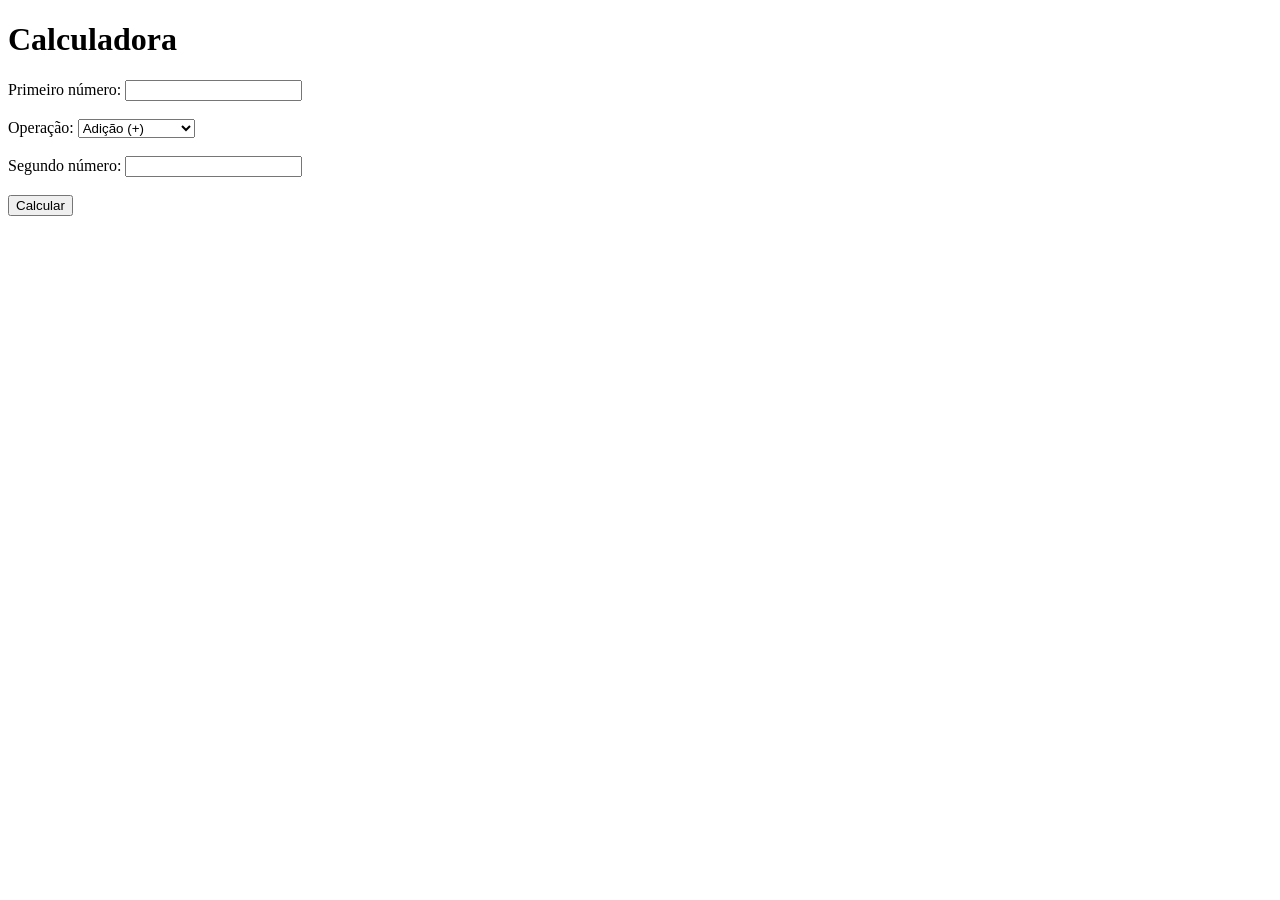
<file: atv calculadora em java/index.html>
<!DOCTYPE html>
<html lang="pt-br">

<head>
    <meta charset="UTF-8">
    <title>Calculadora</title>
</head>

<body>

    <h1>Calculadora</h1>

    <form id="formCalculadora">

        <label>Primeiro número:</label>
        <input type="number" step="any" name="num1" required>

        <br><br>

        <label>Operação:</label>
        <select name="operacao" required>
            <option value="+">Adição (+)</option>
            <option value="-">Subtração (-)</option>
            <option value="*">Multiplicação (*)</option>
            <option value="/">Divisão (/)</option>
        </select>

        <br><br>

        <label>Segundo número:</label>
        <input type="number" step="any" name="num2" required>

        <br><br>

        <button type="submit">Calcular</button>

    </form>

    <h2 id="resultado"></h2>

    <script>
        const form = document.getElementById('formCalculadora');
        const saida = document.getElementById('resultado');

        form.addEventListener('submit', async (e) => {
            e.preventDefault();

            try {
                const resp = await fetch('calcular.php', {
                    method: 'POST',
                    body: new FormData(form)
                });

                const dados = await resp.json();

                saida.textContent = dados.sucesso
                    ? 'Resultado: ' + dados.resultado
                    : dados.mensagem;
            } catch (erro) {
                saida.textContent = 'Erro ao comunicar com o servidor.';
            }
        });
    </script>

</body>

</html>
</file>
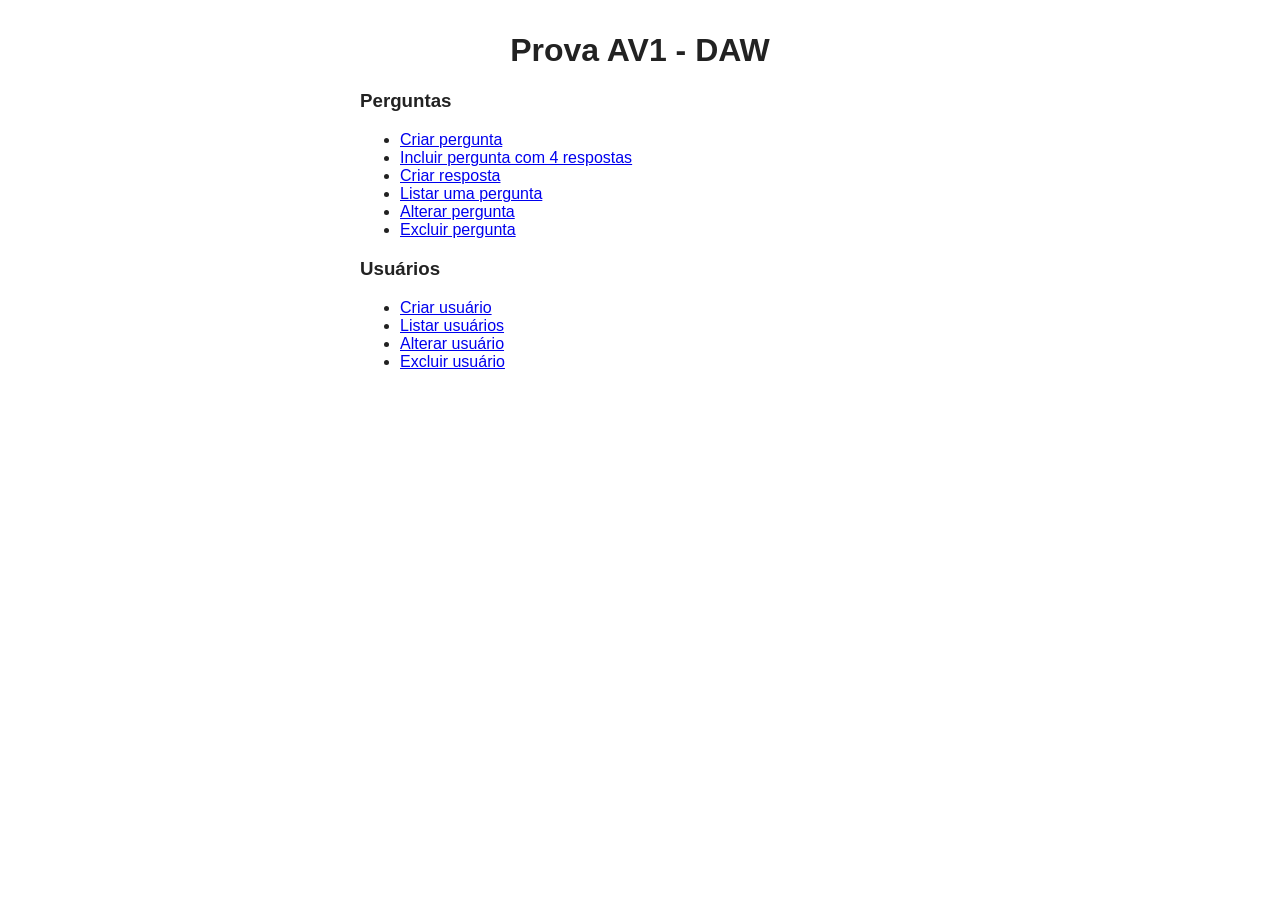
<file: prova AV1 JS/index.html>
<!DOCTYPE html>
<html lang="pt-br">
<head>
    <meta charset="UTF-8">
    <meta name="viewport" content="width=device-width, initial-scale=1.0">
    <title>Prova AV1 - Menu</title>
    <link rel="stylesheet" href="style.css">
</head>
<body>
    <h1>Prova AV1 - DAW</h1>
    <h3>Perguntas</h3>
    <ul>
        <li><a href="criar_pergunta.html">Criar pergunta</a></li>
        <li><a href="incluir_pergunta.html">Incluir pergunta com 4 respostas</a></li>
        <li><a href="criar_resposta.html">Criar resposta</a></li>
        <li><a href="listar_1pergunta.html">Listar uma pergunta</a></li>
        <li><a href="alterar_pergunta.html">Alterar pergunta</a></li>
        <li><a href="excluir_pergunta.html">Excluir pergunta</a></li>
    </ul>
    <h3>Usuários</h3>
    <ul>
        <li><a href="criar_usuario.html">Criar usuário</a></li>
        <li><a href="listar_usuarios.html">Listar usuários</a></li>
        <li><a href="alterar_usuario.html">Alterar usuário</a></li>
        <li><a href="excluir_usuario.html">Excluir usuário</a></li>
    </ul>
</body>
</html>
</file>
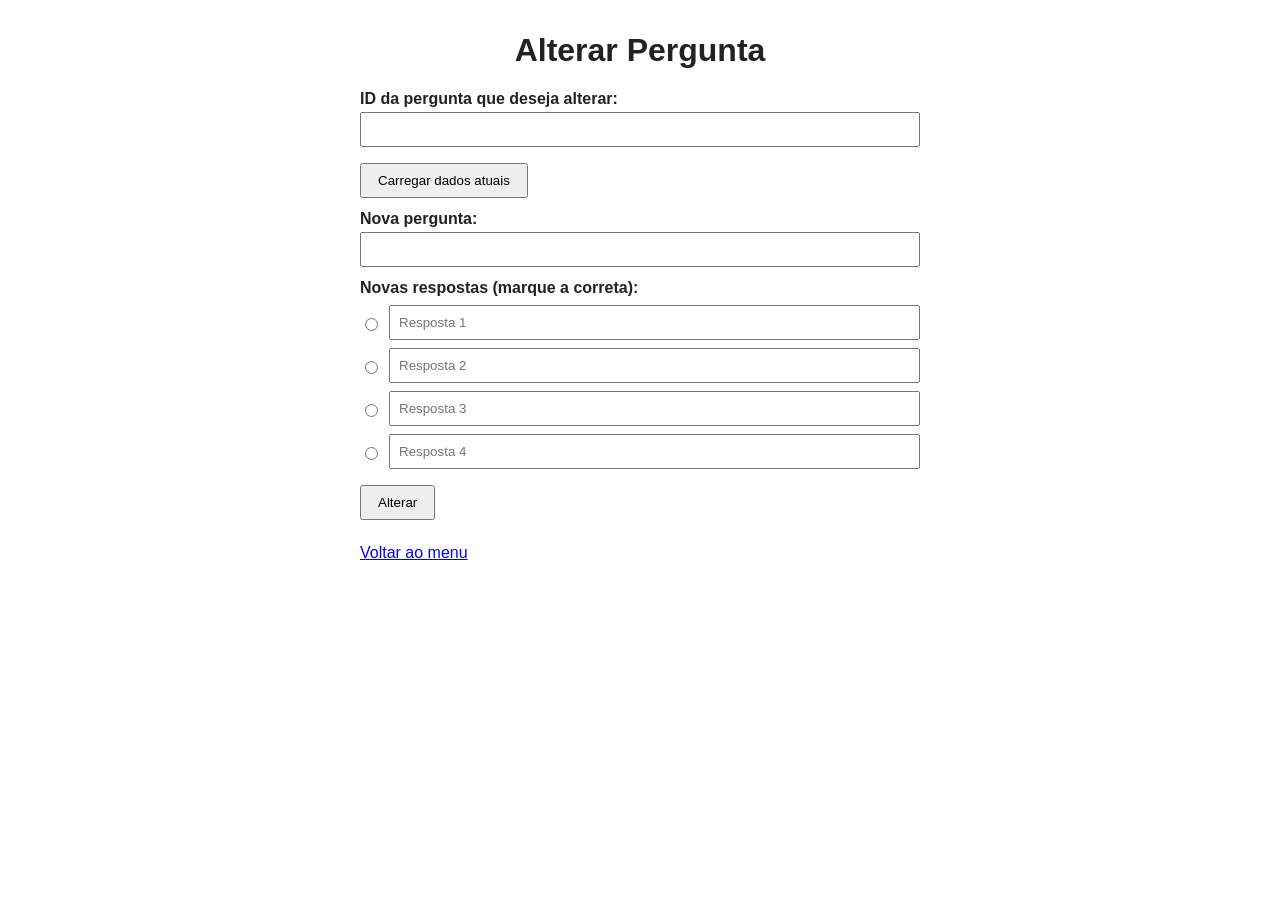
<file: prova AV1 JS/alterar_pergunta.html>
<!DOCTYPE html>
<html lang="pt-br">
<head>
    <meta charset="UTF-8">
    <meta name="viewport" content="width=device-width, initial-scale=1.0">
    <title>Alterar Pergunta</title>
    <link rel="stylesheet" href="style.css">
</head>
<body>
    <h1>Alterar Pergunta</h1>

    <form id="formulario">
        <label for="id">ID da pergunta que deseja alterar:</label>
        <input type="number" id="id" name="id" required>
        <button type="button" id="carregar">Carregar dados atuais</button>

        <label for="pergunta">Nova pergunta:</label>
        <input type="text" id="pergunta" name="pergunta" required>
        <label>Novas respostas (marque a correta):</label>
        <div class="opcao">
            <input type="radio" name="correta" value="1" required>
            <input type="text" id="r1" name="r1" placeholder="Resposta 1" required>
        </div>
        <div class="opcao">
            <input type="radio" name="correta" value="2" >
            <input type="text" id="r2" name="r2" placeholder="Resposta 2" required>
        </div>
        <div class="opcao">
            <input type="radio" name="correta" value="3" >
            <input type="text" id="r3" name="r3" placeholder="Resposta 3" required>
        </div>
        <div class="opcao">
            <input type="radio" name="correta" value="4" >
            <input type="text" id="r4" name="r4" placeholder="Resposta 4" required>
        </div>
        <button type="submit">Alterar</button>
    </form>
    <p id="mensagem"></p>

    <a class="voltar" href="index.html">Voltar ao menu</a>

    <script>
        const formulario = document.getElementById('formulario');
        const mensagem = document.getElementById('mensagem');

        function mostrar(texto, ok) {
            mensagem.textContent = texto;
            mensagem.className = ok ? 'ok' : 'erro';
        }

        // preenche o formulário com os dados atuais da pergunta
        document.getElementById('carregar').addEventListener('click', async function () {
            const dadosEnvio = new FormData();
            dadosEnvio.append('id', document.getElementById('id').value);
            try {
                const resposta = await fetch('listar_1pergunta.php', { method: 'POST', body: dadosEnvio });
                const dados = await resposta.json();
                if (!dados.sucesso) { mostrar(dados.mensagem, false); return; }

                document.getElementById('pergunta').value = dados.pergunta;
                dados.respostas.slice(0, 4).forEach(function (r, i) {
                    document.getElementById('r' + (i + 1)).value = r.resposta;
                    if (r.certa) formulario.correta[i].checked = true;
                });
                mostrar('Dados carregados. Edite e clique em Alterar.', true);
            } catch (erro) {
                mostrar('Erro ao se comunicar com o servidor.', false);
            }
        });

        formulario.addEventListener('submit', async function (evento) {
            evento.preventDefault();
            try {
                const resposta = await fetch('alterar_pergunta.php', {
                    method: 'POST',
                    body: new FormData(formulario)
                });
                const dados = await resposta.json();
                mostrar(dados.mensagem, dados.sucesso);
            } catch (erro) {
                mostrar('Erro ao se comunicar com o servidor.', false);
            }
        });
    </script>
</body>
</html>
</file>
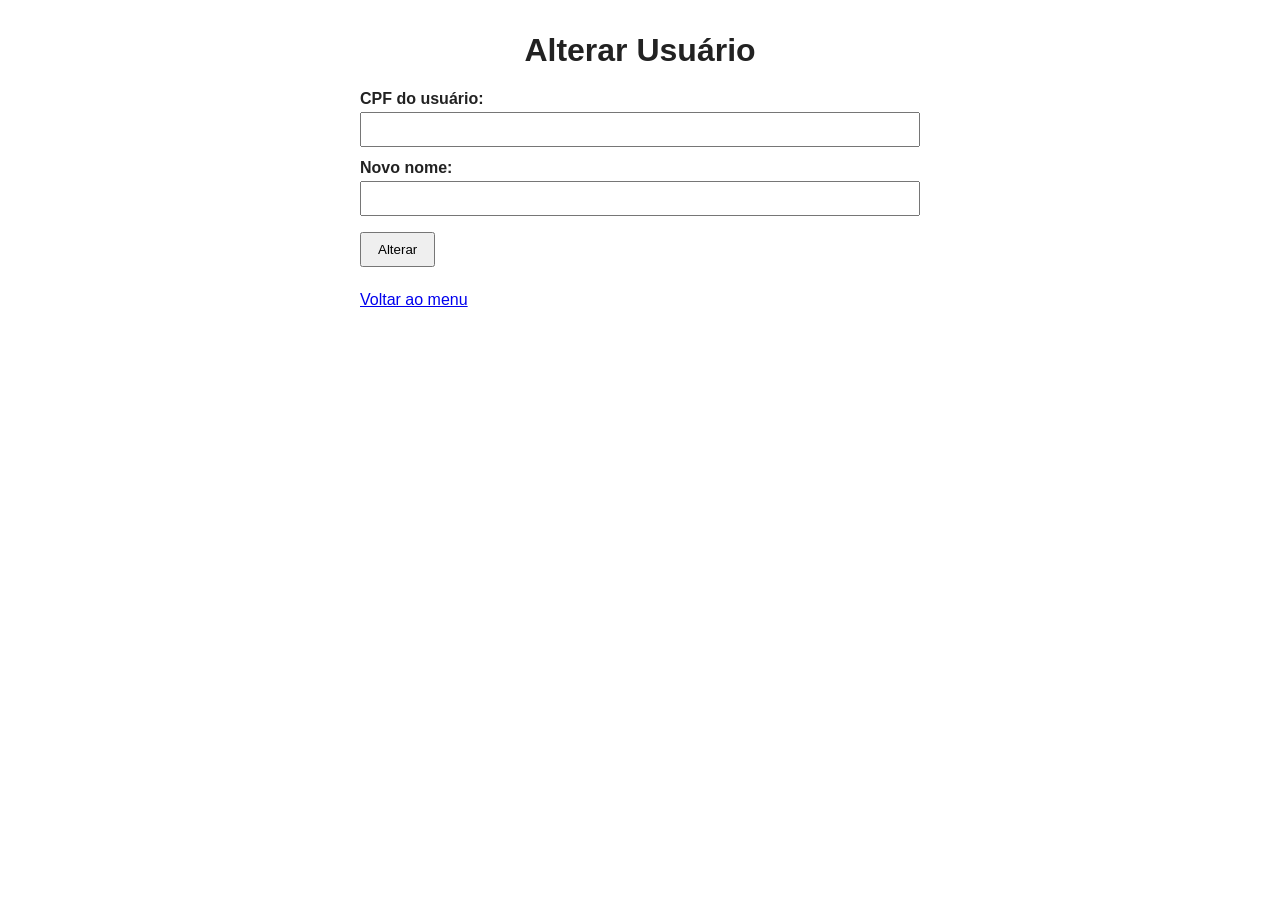
<file: prova AV1 JS/alterar_usuario.html>
<!DOCTYPE html>
<html lang="pt-br">
<head>
    <meta charset="UTF-8">
    <meta name="viewport" content="width=device-width, initial-scale=1.0">
    <title>Alterar Usuário</title>
    <link rel="stylesheet" href="style.css">
</head>
<body>
    <h1>Alterar Usuário</h1>

    <form id="formulario">
        <label for="cpf">CPF do usuário:</label>
        <input type="text" id="cpf" name="cpf" required>
        <label for="nome">Novo nome:</label>
        <input type="text" id="nome" name="nome" required>
        <button type="submit">Alterar</button>
    </form>
    <p id="mensagem"></p>

    <a class="voltar" href="index.html">Voltar ao menu</a>

    <script>
        const formulario = document.getElementById('formulario');
        const mensagem = document.getElementById('mensagem');

        formulario.addEventListener('submit', async function (evento) {
            evento.preventDefault();
            try {
                const resposta = await fetch('alterar_usuario.php', {
                    method: 'POST',
                    body: new FormData(formulario)
                });
                const dados = await resposta.json();
                mensagem.textContent = dados.mensagem;
                mensagem.className = dados.sucesso ? 'ok' : 'erro';
                if (dados.sucesso) formulario.reset();
            } catch (erro) {
                mensagem.textContent = 'Erro ao se comunicar com o servidor.';
                mensagem.className = 'erro';
            }
        });
    </script>
</body>
</html>
</file>
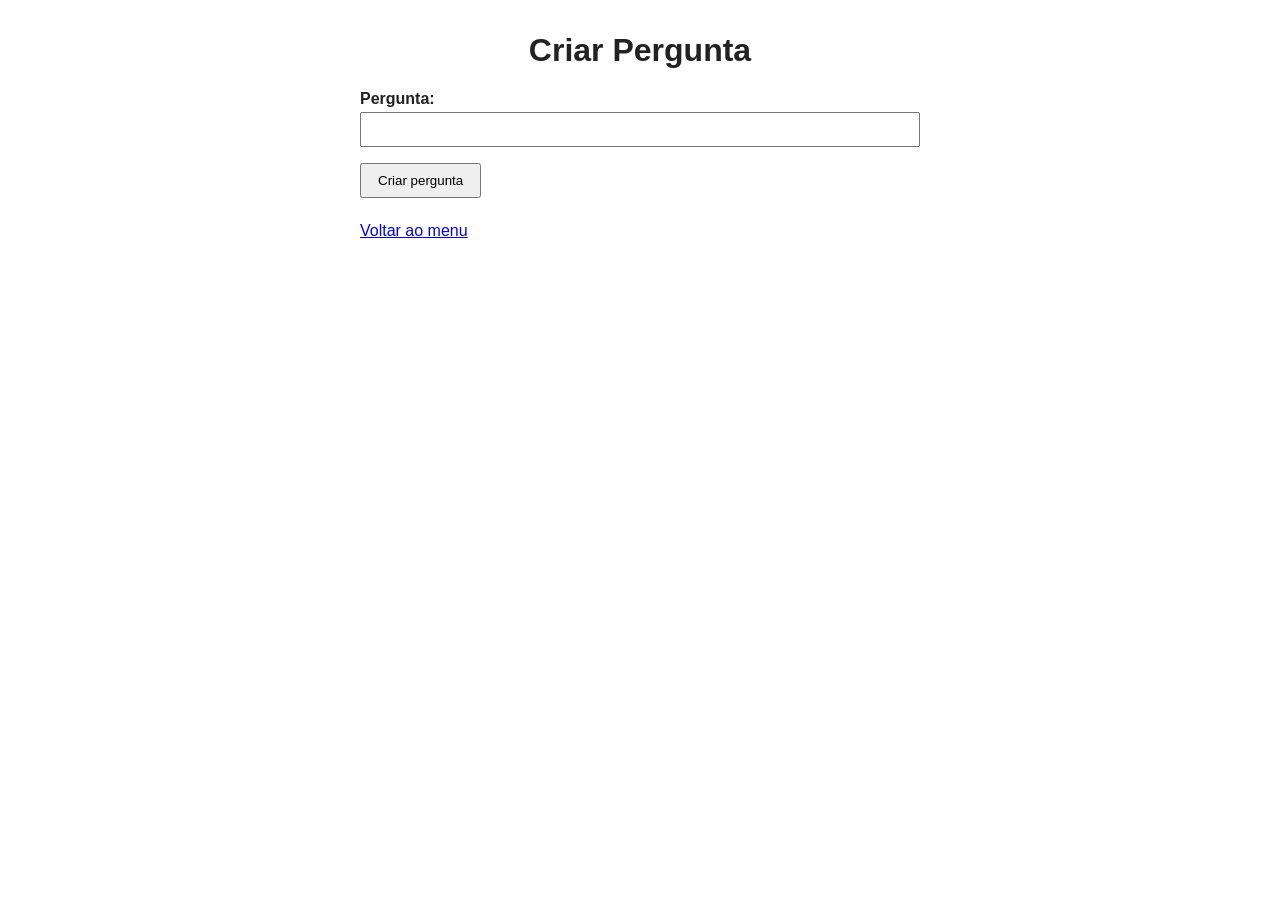
<file: prova AV1 JS/criar_pergunta.html>
<!DOCTYPE html>
<html lang="pt-br">
<head>
    <meta charset="UTF-8">
    <meta name="viewport" content="width=device-width, initial-scale=1.0">
    <title>Criar Pergunta</title>
    <link rel="stylesheet" href="style.css">
</head>
<body>
    <h1>Criar Pergunta</h1>

    <form id="formulario">
        <label for="pergunta">Pergunta:</label>
        <input type="text" id="pergunta" name="pergunta" required>
        <button type="submit">Criar pergunta</button>
    </form>
    <p id="mensagem"></p>

    <a class="voltar" href="index.html">Voltar ao menu</a>

    <script>
        const formulario = document.getElementById('formulario');
        const mensagem = document.getElementById('mensagem');

        formulario.addEventListener('submit', async function (evento) {
            evento.preventDefault();
            try {
                const resposta = await fetch('criar_pergunta.php', {
                    method: 'POST',
                    body: new FormData(formulario)
                });
                const dados = await resposta.json();
                mensagem.textContent = dados.mensagem;
                mensagem.className = dados.sucesso ? 'ok' : 'erro';
                if (dados.sucesso) formulario.reset();
            } catch (erro) {
                mensagem.textContent = 'Erro ao se comunicar com o servidor.';
                mensagem.className = 'erro';
            }
        });
    </script>
</body>
</html>
</file>
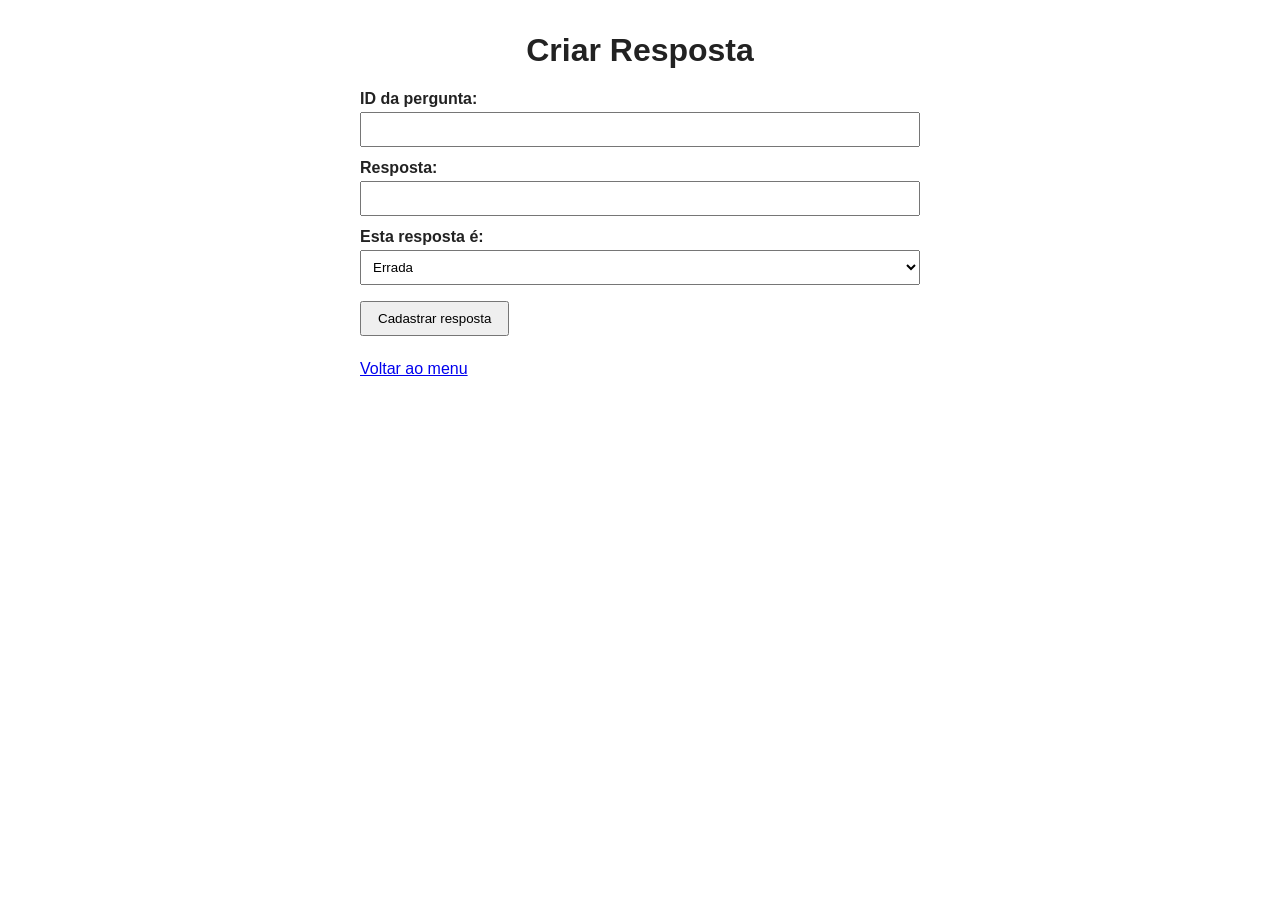
<file: prova AV1 JS/criar_resposta.html>
<!DOCTYPE html>
<html lang="pt-br">
<head>
    <meta charset="UTF-8">
    <meta name="viewport" content="width=device-width, initial-scale=1.0">
    <title>Criar Resposta</title>
    <link rel="stylesheet" href="style.css">
</head>
<body>
    <h1>Criar Resposta</h1>

    <form id="formulario">
        <label for="idpergunta">ID da pergunta:</label>
        <input type="number" id="idpergunta" name="idpergunta" required>
        <label for="resposta">Resposta:</label>
        <input type="text" id="resposta" name="resposta" required>
        <label for="certa">Esta resposta é:</label>
        <select id="certa" name="certa">
            <option value="2">Errada</option>
            <option value="1">Correta</option>
        </select>
        <button type="submit">Cadastrar resposta</button>
    </form>
    <p id="mensagem"></p>

    <a class="voltar" href="index.html">Voltar ao menu</a>

    <script>
        const formulario = document.getElementById('formulario');
        const mensagem = document.getElementById('mensagem');

        formulario.addEventListener('submit', async function (evento) {
            evento.preventDefault();
            try {
                const resposta = await fetch('criar_resposta.php', {
                    method: 'POST',
                    body: new FormData(formulario)
                });
                const dados = await resposta.json();
                mensagem.textContent = dados.mensagem;
                mensagem.className = dados.sucesso ? 'ok' : 'erro';
                if (dados.sucesso) formulario.reset();
            } catch (erro) {
                mensagem.textContent = 'Erro ao se comunicar com o servidor.';
                mensagem.className = 'erro';
            }
        });
    </script>
</body>
</html>
</file>
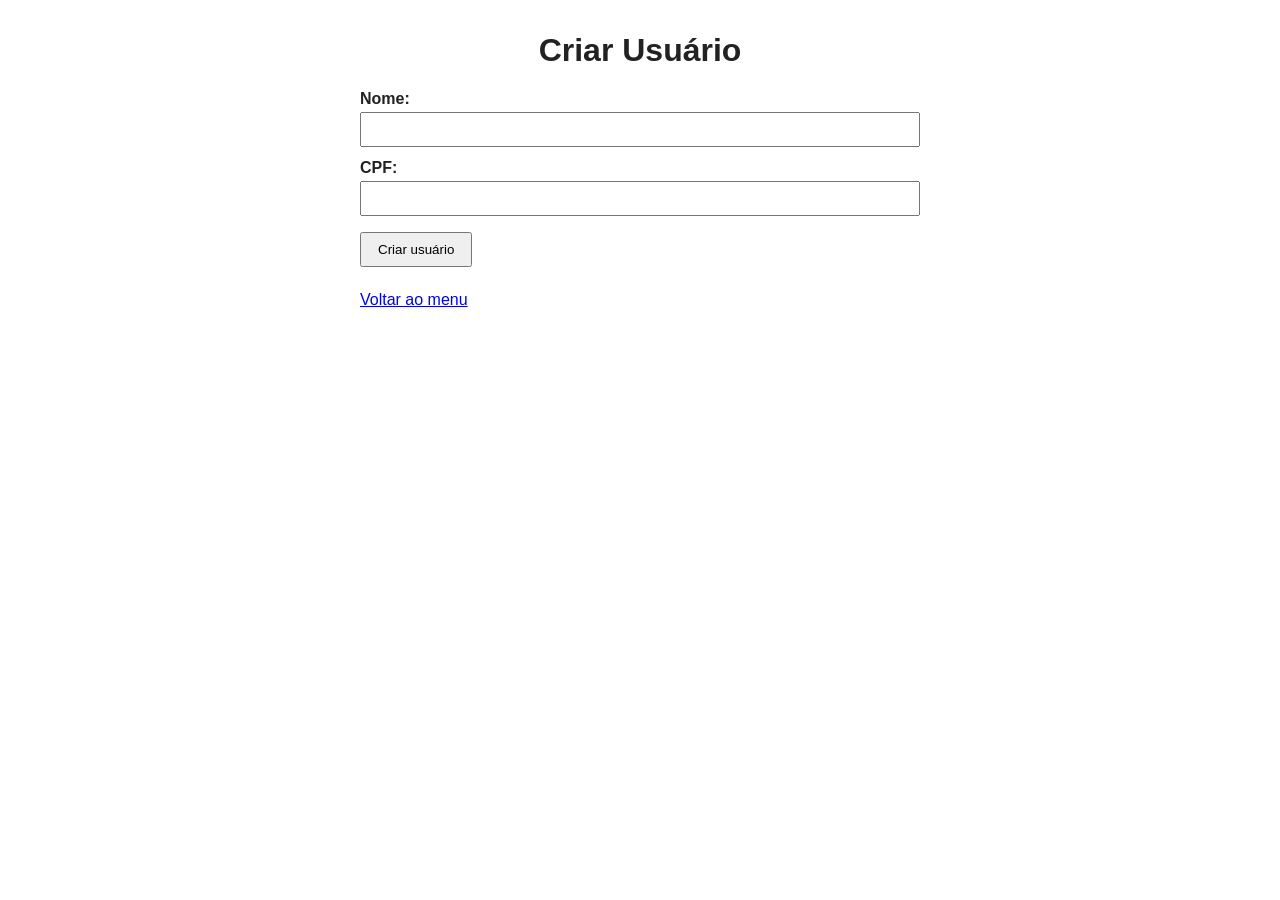
<file: prova AV1 JS/criar_usuario.html>
<!DOCTYPE html>
<html lang="pt-br">
<head>
    <meta charset="UTF-8">
    <meta name="viewport" content="width=device-width, initial-scale=1.0">
    <title>Criar Usuário</title>
    <link rel="stylesheet" href="style.css">
</head>
<body>
    <h1>Criar Usuário</h1>

    <form id="formulario">
        <label for="nome">Nome:</label>
        <input type="text" id="nome" name="nome" required>
        <label for="cpf">CPF:</label>
        <input type="text" id="cpf" name="cpf" required>
        <button type="submit">Criar usuário</button>
    </form>
    <p id="mensagem"></p>

    <a class="voltar" href="index.html">Voltar ao menu</a>

    <script>
        const formulario = document.getElementById('formulario');
        const mensagem = document.getElementById('mensagem');

        formulario.addEventListener('submit', async function (evento) {
            evento.preventDefault();
            try {
                const resposta = await fetch('criar_usuario.php', {
                    method: 'POST',
                    body: new FormData(formulario)
                });
                const dados = await resposta.json();
                mensagem.textContent = dados.mensagem;
                mensagem.className = dados.sucesso ? 'ok' : 'erro';
                if (dados.sucesso) formulario.reset();
            } catch (erro) {
                mensagem.textContent = 'Erro ao se comunicar com o servidor.';
                mensagem.className = 'erro';
            }
        });
    </script>
</body>
</html>
</file>
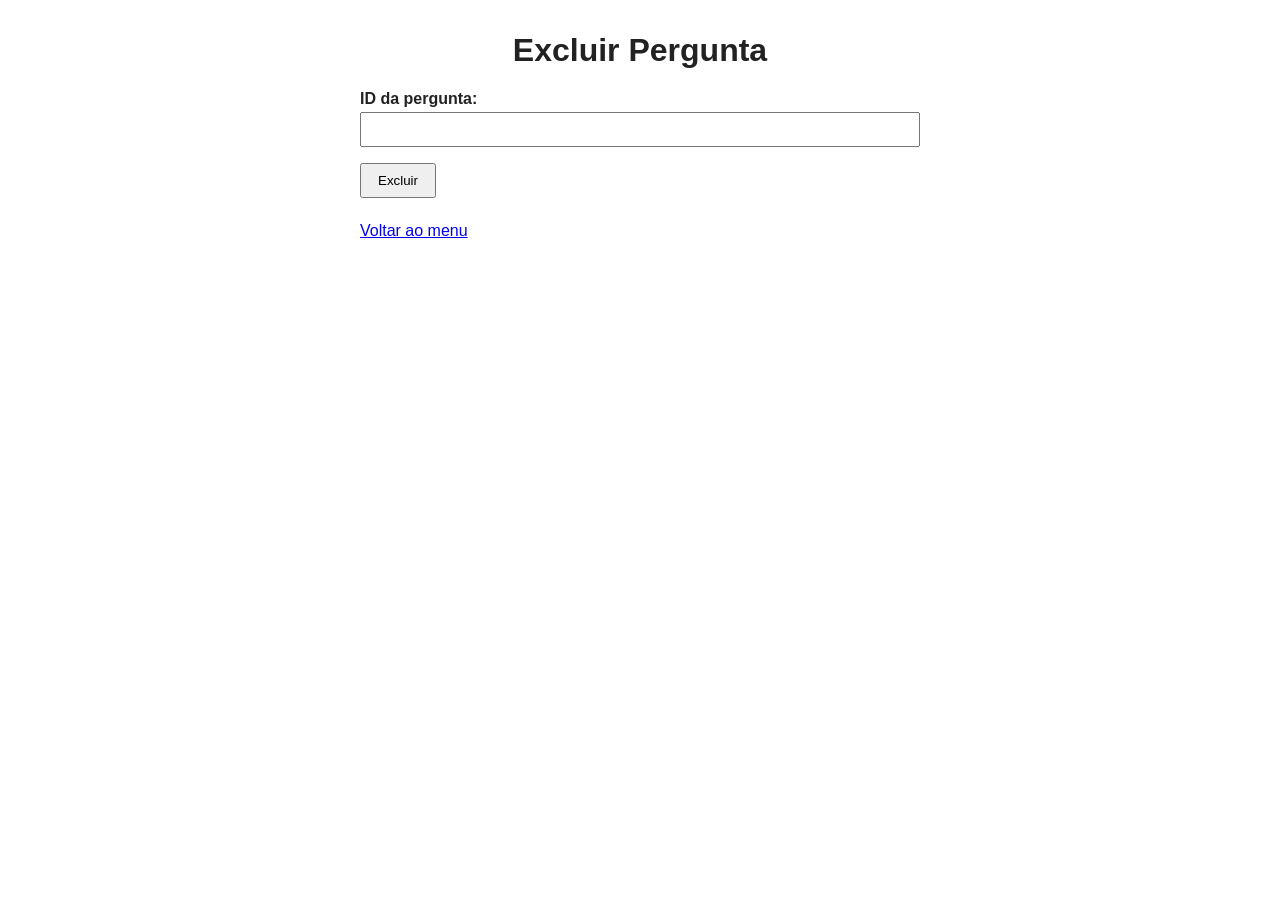
<file: prova AV1 JS/excluir_pergunta.html>
<!DOCTYPE html>
<html lang="pt-br">
<head>
    <meta charset="UTF-8">
    <meta name="viewport" content="width=device-width, initial-scale=1.0">
    <title>Excluir Pergunta</title>
    <link rel="stylesheet" href="style.css">
</head>
<body>
    <h1>Excluir Pergunta</h1>

    <form id="formulario">
        <label for="id">ID da pergunta:</label>
        <input type="number" id="id" name="id" required>
        <button type="submit">Excluir</button>
    </form>
    <p id="mensagem"></p>

    <a class="voltar" href="index.html">Voltar ao menu</a>

    <script>
        const formulario = document.getElementById('formulario');
        const mensagem = document.getElementById('mensagem');

        formulario.addEventListener('submit', async function (evento) {
            evento.preventDefault();
            try {
                const resposta = await fetch('excluir_pergunta.php', {
                    method: 'POST',
                    body: new FormData(formulario)
                });
                const dados = await resposta.json();
                mensagem.textContent = dados.mensagem;
                mensagem.className = dados.sucesso ? 'ok' : 'erro';
                if (dados.sucesso) formulario.reset();
            } catch (erro) {
                mensagem.textContent = 'Erro ao se comunicar com o servidor.';
                mensagem.className = 'erro';
            }
        });
    </script>
</body>
</html>
</file>
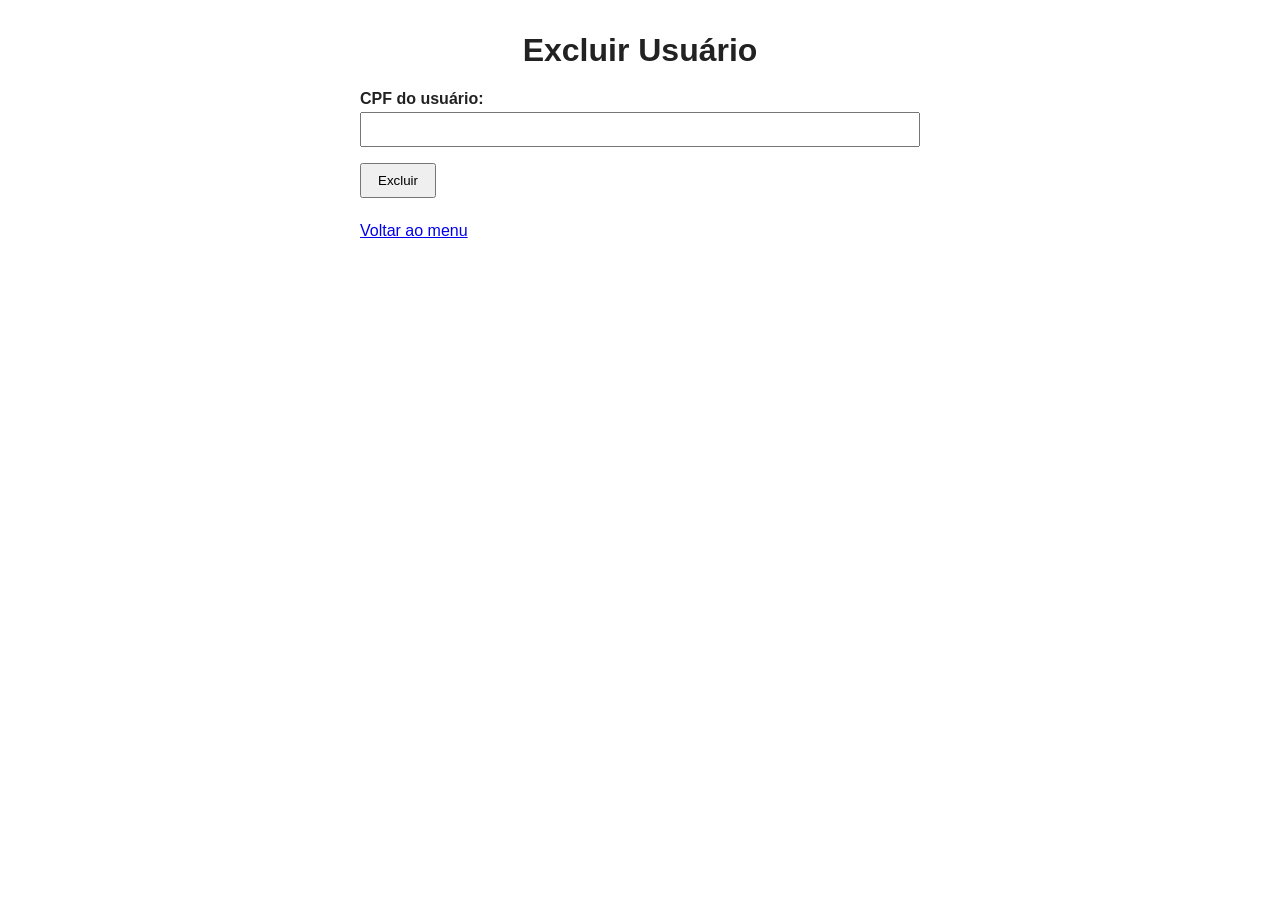
<file: prova AV1 JS/excluir_usuario.html>
<!DOCTYPE html>
<html lang="pt-br">
<head>
    <meta charset="UTF-8">
    <meta name="viewport" content="width=device-width, initial-scale=1.0">
    <title>Excluir Usuário</title>
    <link rel="stylesheet" href="style.css">
</head>
<body>
    <h1>Excluir Usuário</h1>

    <form id="formulario">
        <label for="cpf">CPF do usuário:</label>
        <input type="text" id="cpf" name="cpf" required>
        <button type="submit">Excluir</button>
    </form>
    <p id="mensagem"></p>

    <a class="voltar" href="index.html">Voltar ao menu</a>

    <script>
        const formulario = document.getElementById('formulario');
        const mensagem = document.getElementById('mensagem');

        formulario.addEventListener('submit', async function (evento) {
            evento.preventDefault();
            try {
                const resposta = await fetch('excluir_usuario.php', {
                    method: 'POST',
                    body: new FormData(formulario)
                });
                const dados = await resposta.json();
                mensagem.textContent = dados.mensagem;
                mensagem.className = dados.sucesso ? 'ok' : 'erro';
                if (dados.sucesso) formulario.reset();
            } catch (erro) {
                mensagem.textContent = 'Erro ao se comunicar com o servidor.';
                mensagem.className = 'erro';
            }
        });
    </script>
</body>
</html>
</file>
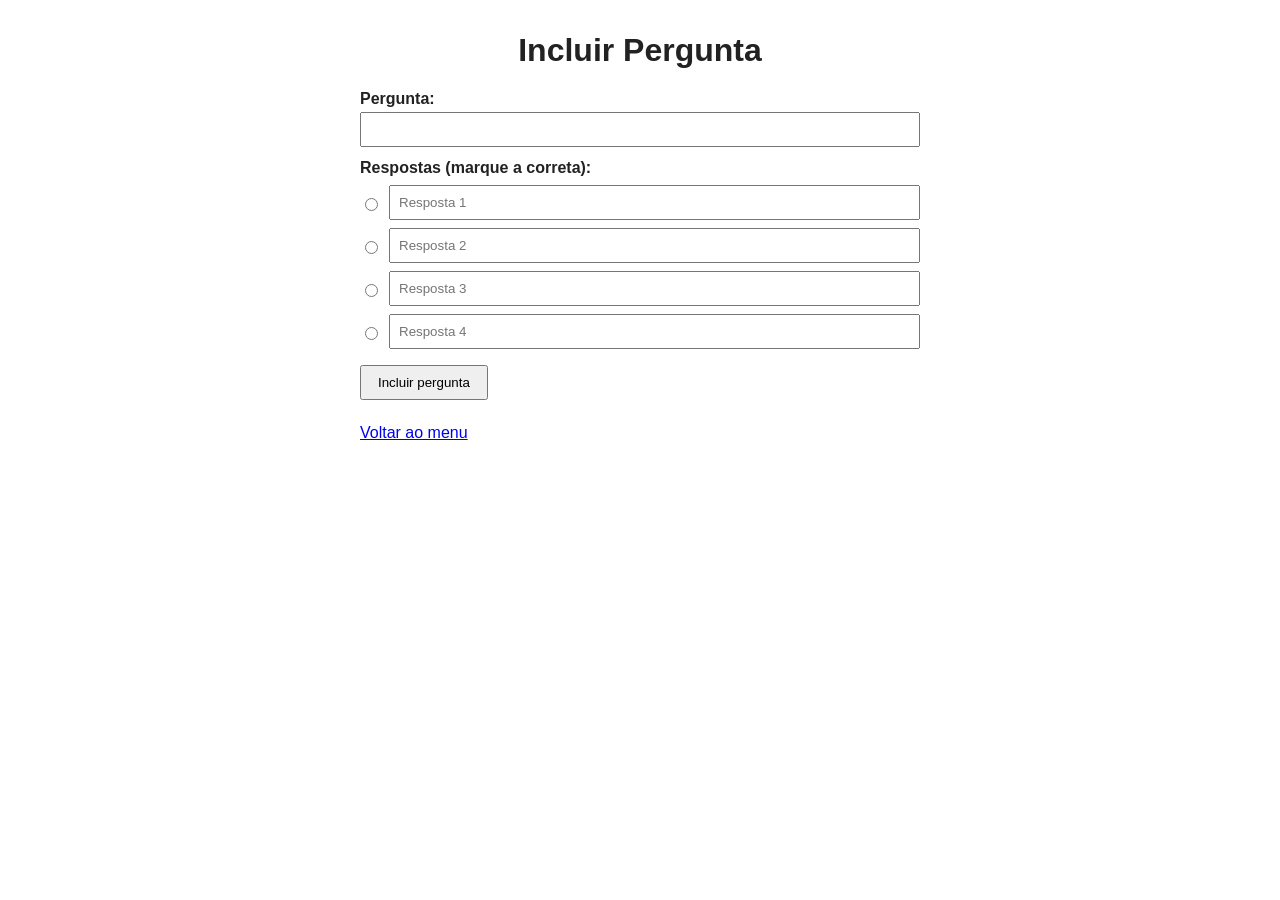
<file: prova AV1 JS/incluir_pergunta.html>
<!DOCTYPE html>
<html lang="pt-br">
<head>
    <meta charset="UTF-8">
    <meta name="viewport" content="width=device-width, initial-scale=1.0">
    <title>Incluir Pergunta</title>
    <link rel="stylesheet" href="style.css">
</head>
<body>
    <h1>Incluir Pergunta</h1>

    <form id="formulario">
        <label for="pergunta">Pergunta:</label>
        <input type="text" id="pergunta" name="pergunta" required>
        <label>Respostas (marque a correta):</label>
        <div class="opcao">
            <input type="radio" name="correta" value="1" required>
            <input type="text" id="r1" name="r1" placeholder="Resposta 1" required>
        </div>
        <div class="opcao">
            <input type="radio" name="correta" value="2" >
            <input type="text" id="r2" name="r2" placeholder="Resposta 2" required>
        </div>
        <div class="opcao">
            <input type="radio" name="correta" value="3" >
            <input type="text" id="r3" name="r3" placeholder="Resposta 3" required>
        </div>
        <div class="opcao">
            <input type="radio" name="correta" value="4" >
            <input type="text" id="r4" name="r4" placeholder="Resposta 4" required>
        </div>
        <button type="submit">Incluir pergunta</button>
    </form>
    <p id="mensagem"></p>

    <a class="voltar" href="index.html">Voltar ao menu</a>

    <script>
        const formulario = document.getElementById('formulario');
        const mensagem = document.getElementById('mensagem');

        formulario.addEventListener('submit', async function (evento) {
            evento.preventDefault();
            try {
                const resposta = await fetch('incluir_pergunta.php', {
                    method: 'POST',
                    body: new FormData(formulario)
                });
                const dados = await resposta.json();
                mensagem.textContent = dados.mensagem;
                mensagem.className = dados.sucesso ? 'ok' : 'erro';
                if (dados.sucesso) formulario.reset();
            } catch (erro) {
                mensagem.textContent = 'Erro ao se comunicar com o servidor.';
                mensagem.className = 'erro';
            }
        });
    </script>
</body>
</html>
</file>
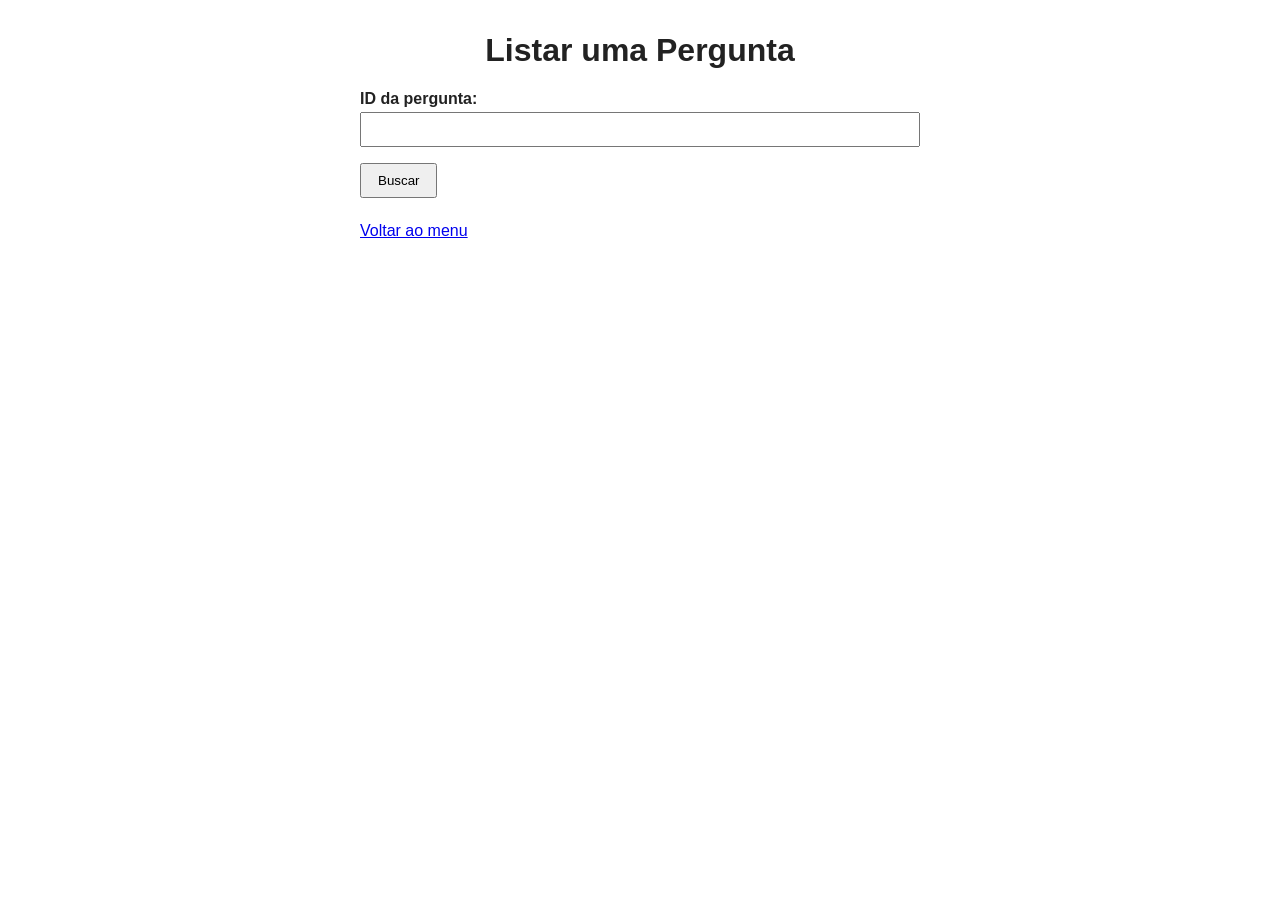
<file: prova AV1 JS/listar_1pergunta.html>
<!DOCTYPE html>
<html lang="pt-br">
<head>
    <meta charset="UTF-8">
    <meta name="viewport" content="width=device-width, initial-scale=1.0">
    <title>Listar uma Pergunta</title>
    <link rel="stylesheet" href="style.css">
</head>
<body>
    <h1>Listar uma Pergunta</h1>

    <form id="formulario">
        <label for="id">ID da pergunta:</label>
        <input type="number" id="id" name="id" required>
        <button type="submit">Buscar</button>
    </form>
    <p id="mensagem"></p>
    <div id="resultado"></div>

    <a class="voltar" href="index.html">Voltar ao menu</a>

    <script>
        const formulario = document.getElementById('formulario');
        const mensagem = document.getElementById('mensagem');
        const resultado = document.getElementById('resultado');

        formulario.addEventListener('submit', async function (evento) {
            evento.preventDefault();
            resultado.innerHTML = '';
            mensagem.textContent = '';
            try {
                const resposta = await fetch('listar_1pergunta.php', {
                    method: 'POST',
                    body: new FormData(formulario)
                });
                const dados = await resposta.json();

                if (!dados.sucesso) {
                    mensagem.textContent = dados.mensagem;
                    mensagem.className = 'erro';
                    return;
                }

                const titulo = document.createElement('p');
                titulo.textContent = 'ID: ' + dados.id + ' - ' + dados.pergunta;
                resultado.appendChild(titulo);

                dados.respostas.forEach(function (r, i) {
                    const linha = document.createElement('p');
                    linha.textContent = (i + 1) + ') ' + r.resposta + (r.certa ? ' (correta)' : '');
                    if (r.certa) linha.className = 'certa';
                    resultado.appendChild(linha);
                });
            } catch (erro) {
                mensagem.textContent = 'Erro ao se comunicar com o servidor.';
                mensagem.className = 'erro';
            }
        });
    </script>
</body>
</html>
</file>
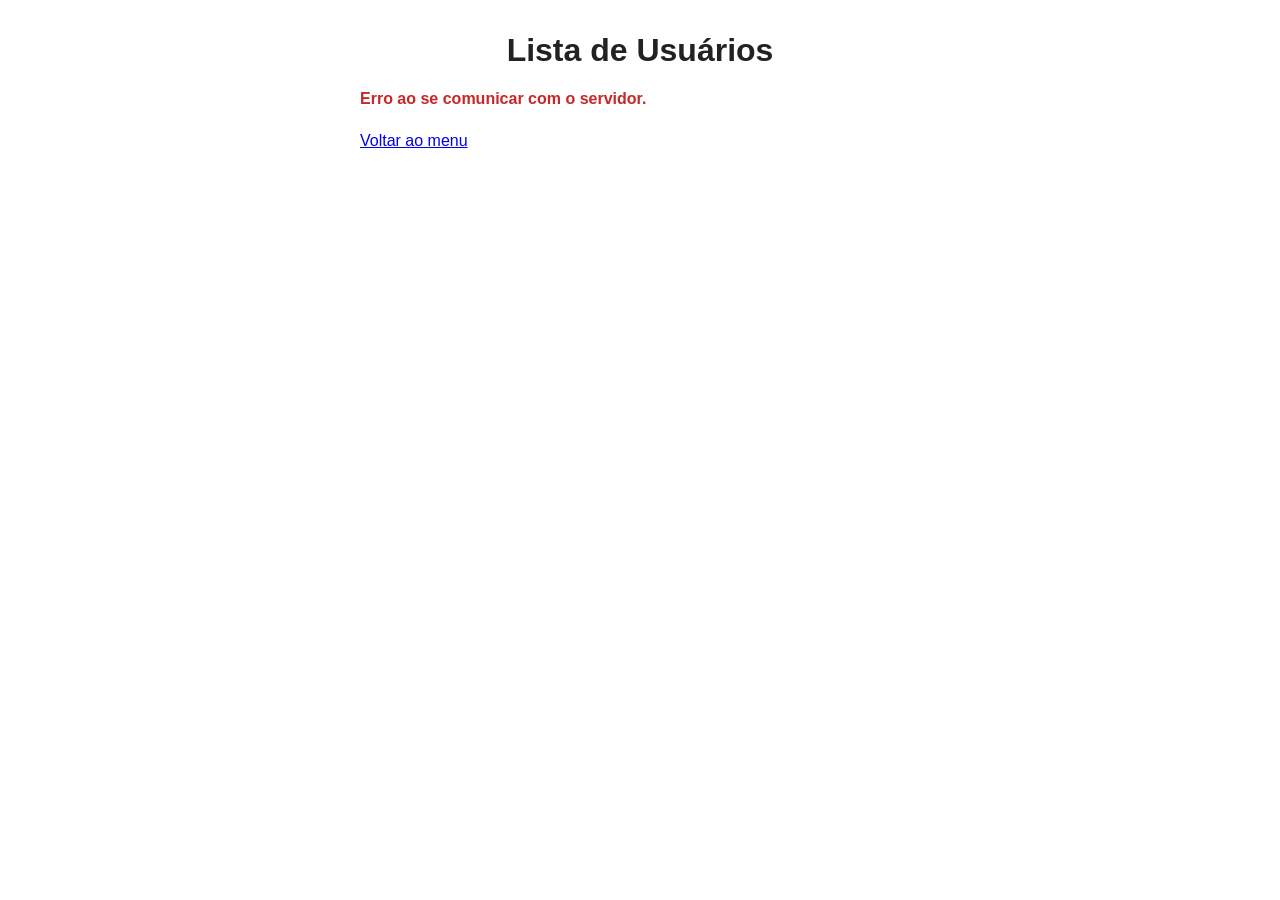
<file: prova AV1 JS/listar_usuarios.html>
<!DOCTYPE html>
<html lang="pt-br">
<head>
    <meta charset="UTF-8">
    <meta name="viewport" content="width=device-width, initial-scale=1.0">
    <title>Lista de Usuários</title>
    <link rel="stylesheet" href="style.css">
</head>
<body>
    <h1>Lista de Usuários</h1>

    <p id="mensagem"></p>
    <table id="tabela" hidden>
        <thead><tr><th>Nome</th><th>CPF</th></tr></thead>
        <tbody id="corpo"></tbody>
    </table>

    <a class="voltar" href="index.html">Voltar ao menu</a>

    <script>
        const mensagem = document.getElementById('mensagem');
        const tabela = document.getElementById('tabela');
        const corpo = document.getElementById('corpo');

        async function carregar() {
            try {
                const resposta = await fetch('listar_usuarios.php');
                const dados = await resposta.json();

                if (dados.usuarios.length === 0) {
                    mensagem.textContent = 'Nenhum usuário cadastrado.';
                    return;
                }

                dados.usuarios.forEach(function (u) {
                    const tr = document.createElement('tr');
                    [u.nome, u.cpf].forEach(function (valor) {
                        const td = document.createElement('td');
                        td.textContent = valor;
                        tr.appendChild(td);
                    });
                    corpo.appendChild(tr);
                });
                tabela.hidden = false;
            } catch (erro) {
                mensagem.textContent = 'Erro ao se comunicar com o servidor.';
                mensagem.className = 'erro';
            }
        }

        carregar();
    </script>
</body>
</html>
</file>
<file: prova AV1 JS/style.css>
body { font-family: Arial, sans-serif; max-width: 560px; margin: 32px auto; padding: 0 16px; color: #222; }
h1 { text-align: center; }
label { display: block; margin-top: 12px; font-weight: bold; }
input[type=text], input[type=number], select { width: 100%; padding: 8px; box-sizing: border-box; margin-top: 4px; }
.opcao { display: flex; align-items: center; gap: 8px; margin-top: 8px; }
.opcao input[type=text] { margin-top: 0; }
button { margin-top: 16px; padding: 8px 16px; cursor: pointer; }
#mensagem { margin-top: 16px; font-weight: bold; }
.ok { color: #1a7f37; }
.erro { color: #c62828; }
.certa { font-weight: bold; color: #1a7f37; }
table { width: 100%; border-collapse: collapse; margin-top: 16px; }
th, td { border: 1px solid #ccc; padding: 6px 8px; text-align: left; }
.voltar { display: block; margin-top: 24px; }
</file>
